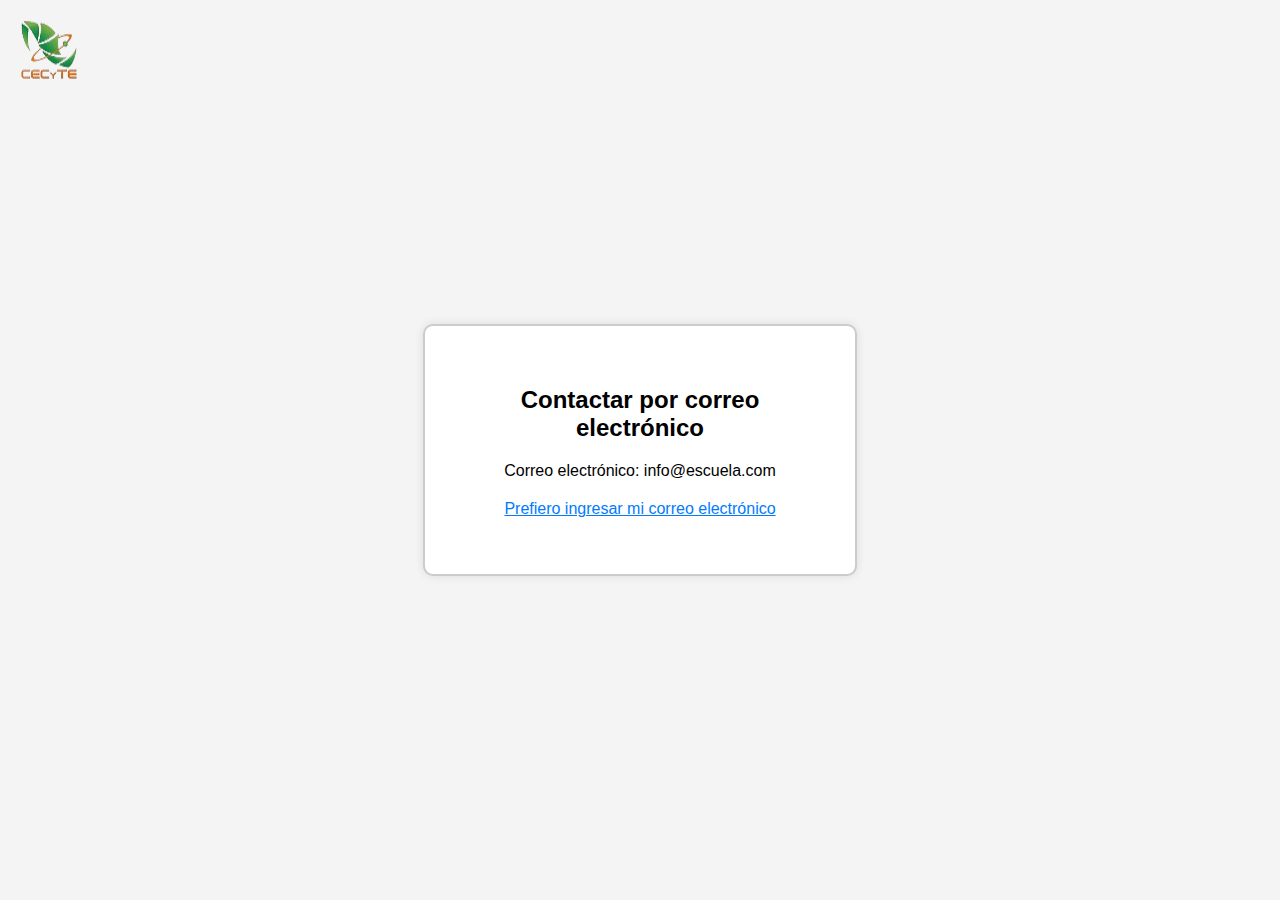
<file: Paginas Extra/cor.html>
<!DOCTYPE html>
<html lang="en">
<head>
    <meta charset="UTF-8">
    <meta name="viewport" content="width=device-width, initial-scale=1.0">
    <title>Página Web</title>
    <style>
        body {
            font-family: Arial, sans-serif;
            background-color: #f4f4f4;
            margin: 0;
            padding: 0;
            display: flex;
            justify-content: center;
            align-items: center;
            height: 100vh;
        }

        .container {
            text-align: center;
            padding: 40px;
            border: 2px solid #ccc;
            border-radius: 10px;
            background-color: #fff;
            box-shadow: 0 0 10px rgba(0, 0, 0, 0.1);
            width: 350px;
            transition: transform 0.3s ease;
            margin: 10px;
        }

        .container:hover {
            transform: scale(1.05);
        }

        input[type="email"] {
            width: 100%;
            padding: 10px;
            margin-bottom: 20px;
            border: 1px solid #ccc;
            border-radius: 5px;
            box-sizing: border-box;
        }

        button {
            padding: 10px 20px;
            background-color: #007bff;
            color: #fff;
            border: none;
            border-radius: 5px;
            cursor: pointer;
            transition: background-color 0.3s ease;
        }

        button:hover {
            background-color: #0056b3;
        }

        .call-option {
            margin-top: 20px;
            text-decoration: underline;
            color: #007bff;
            cursor: pointer;
            transition: color 0.3s ease;
        }

        .call-option:hover {
            color: #0056b3;
        }

        .hidden {
            display: none;
        }
        .logo-link {
            position: fixed;
            top: 20px;
            left: 20px; /* Colocamos el logo en la esquina superior izquierda */
            z-index:9999;
}

    .logo {
    width: 60px;
    height: 60px;
    transition: transform 0.3s ease; /* Agregamos una transición para la animación */
}

/* Agregamos una animación al hacer hover sobre el logo */
.logo:hover {
    transform: scale(1.1); /* Escalamos el tamaño del logo al hacer hover */
}
    </style>
</head>
<body>
    <a href="../index.html" class="logo-link">
        <img src="/img/cecy-removebg-preview.png" alt="Logo" class="logo">
    </a>
    <div id="schoolContainer" class="container">
        <h2>Contactar por correo electrónico</h2>
        <p>Correo electrónico: info@escuela.com</p>
        <p class="call-option" onclick="showEmailInput()">Prefiero ingresar mi correo electrónico</p>
    </div>

    <div id="emailContainer" class="container hidden">
        <h2>Ingresa tu correo electrónico</h2>
        <input id="emailAddress" type="email" placeholder="Correo electrónico">
        <button onclick="sendEmail()">Enviar correo</button>
    </div>

    <script>
        function sendEmail() {
            var emailAddress = document.getElementById('emailAddress').value;
            // Aquí puedes hacer algo con el correo electrónico, como enviarlo a un servidor
            alert("Tu correo electrónico es: " + emailAddress);
        }

        function showEmailInput() {
            var emailContainer = document.getElementById('emailContainer');
            var schoolContainer = document.getElementById('schoolContainer');

            schoolContainer.classList.add('hidden');
            emailContainer.classList.remove('hidden');
        }
    </script>
</body>
</html>
</file>
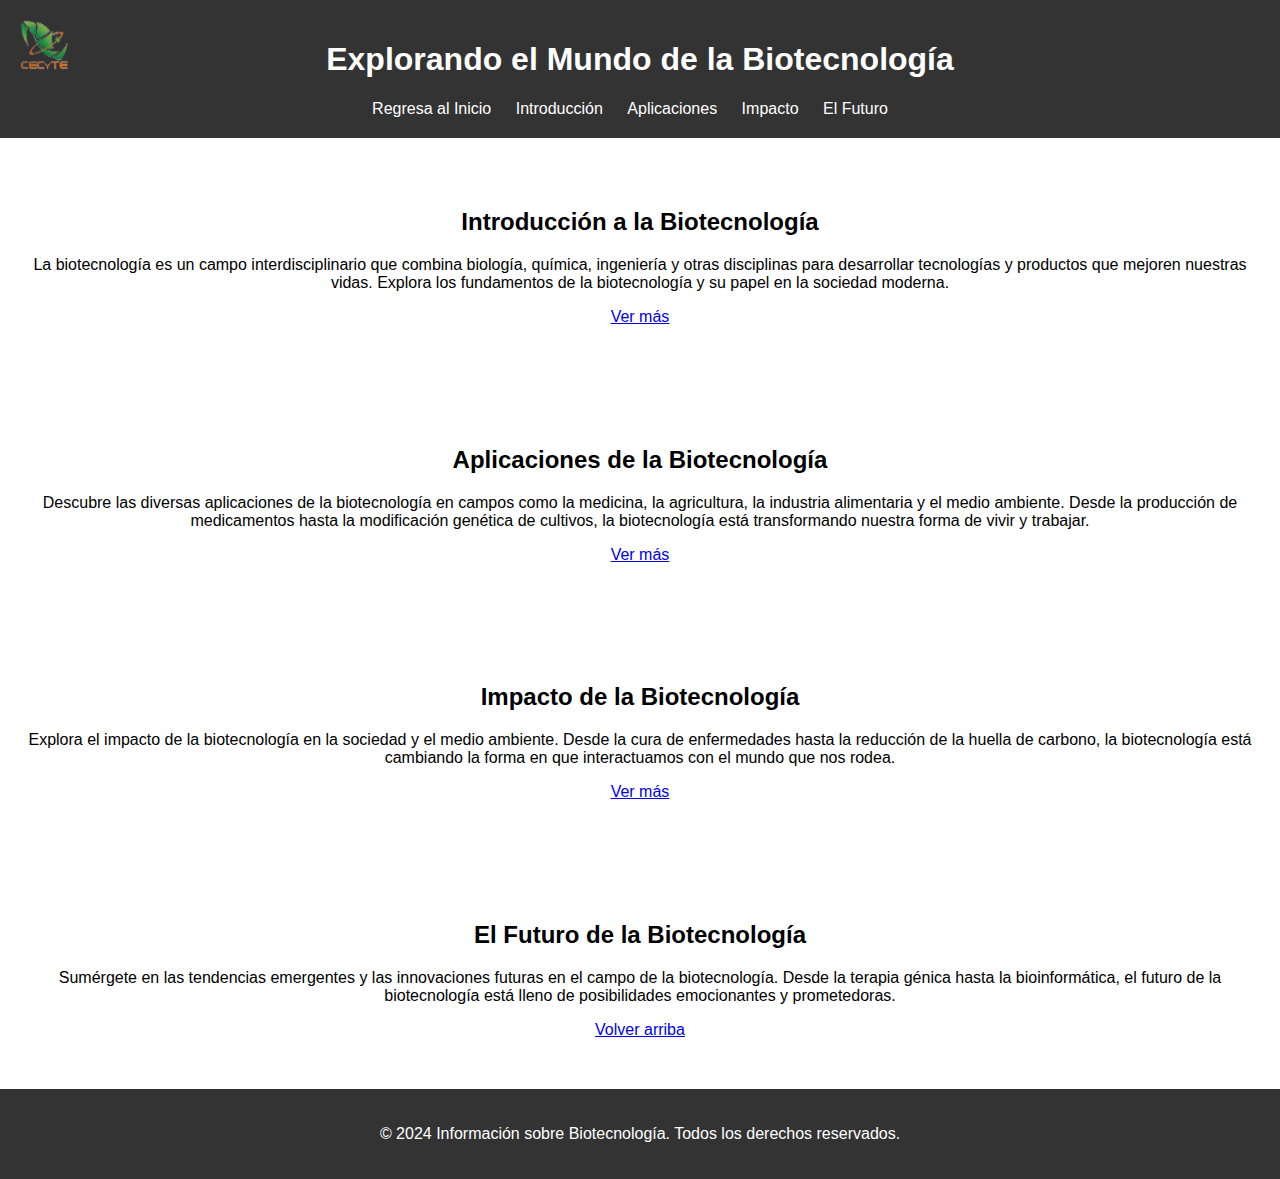
<file: Paginas Extra/info.html>
<!DOCTYPE html>
<html lang="es">
<head>
    <meta charset="UTF-8">
    <meta name="viewport" content="width=device-width, initial-scale=1.0">
    <title>Información sobre Biotecnología</title>
    <link rel="stylesheet" href="/Otros css/info.css"> <!-- Archivo CSS -->
</head>
<body>
    <header>
        <h1>Explorando el Mundo de la Biotecnología</h1>
        <nav>
            <ul>
                <a href="../index.html" class="logo-link">
                    <img src="/img/cecy-removebg-preview.png" alt="Logo" class="logo">
                </a>
                <li><a href="index.html">Regresa al Inicio</a></li>
                <li><a href="#introduccion">Introducción</a></li>
                <li><a href="#aplicaciones">Aplicaciones</a></li>
                <li><a href="#impacto">Impacto</a></li>
                <li><a href="#futuro">El Futuro</a></li>
            </ul>
        </nav>
    </header>
    
    <section id="introduccion">
        <div class="content">
            <h2>Introducción a la Biotecnología</h2>
            <p>La biotecnología es un campo interdisciplinario que combina biología, química, ingeniería y otras disciplinas para desarrollar tecnologías y productos que mejoren nuestras vidas. Explora los fundamentos de la biotecnología y su papel en la sociedad moderna.</p>
            <a href="#aplicaciones">Ver más</a>
        </div>
    </section>

    <section id="aplicaciones">
        <div class="content">
            <h2>Aplicaciones de la Biotecnología</h2>
            <p>Descubre las diversas aplicaciones de la biotecnología en campos como la medicina, la agricultura, la industria alimentaria y el medio ambiente. Desde la producción de medicamentos hasta la modificación genética de cultivos, la biotecnología está transformando nuestra forma de vivir y trabajar.</p>
            <a href="#impacto">Ver más</a>
        </div>
    </section>

    <section id="impacto">
        <div class="content">
            <h2>Impacto de la Biotecnología</h2>
            <p>Explora el impacto de la biotecnología en la sociedad y el medio ambiente. Desde la cura de enfermedades hasta la reducción de la huella de carbono, la biotecnología está cambiando la forma en que interactuamos con el mundo que nos rodea.</p>
            <a href="#futuro">Ver más</a>
        </div>
    </section>

    <section id="futuro">
        <div class="content">
            <h2>El Futuro de la Biotecnología</h2>
            <p>Sumérgete en las tendencias emergentes y las innovaciones futuras en el campo de la biotecnología. Desde la terapia génica hasta la bioinformática, el futuro de la biotecnología está lleno de posibilidades emocionantes y prometedoras.</p>
            <a href="#introduccion">Volver arriba</a>
        </div>
    </section>

    <footer>
        <p>© 2024 Información sobre Biotecnología. Todos los derechos reservados.</p>
    </footer>

    <script src="/js/info.js"></script> <!-- Archivo JavaScript -->
</body>
</html>
</file>
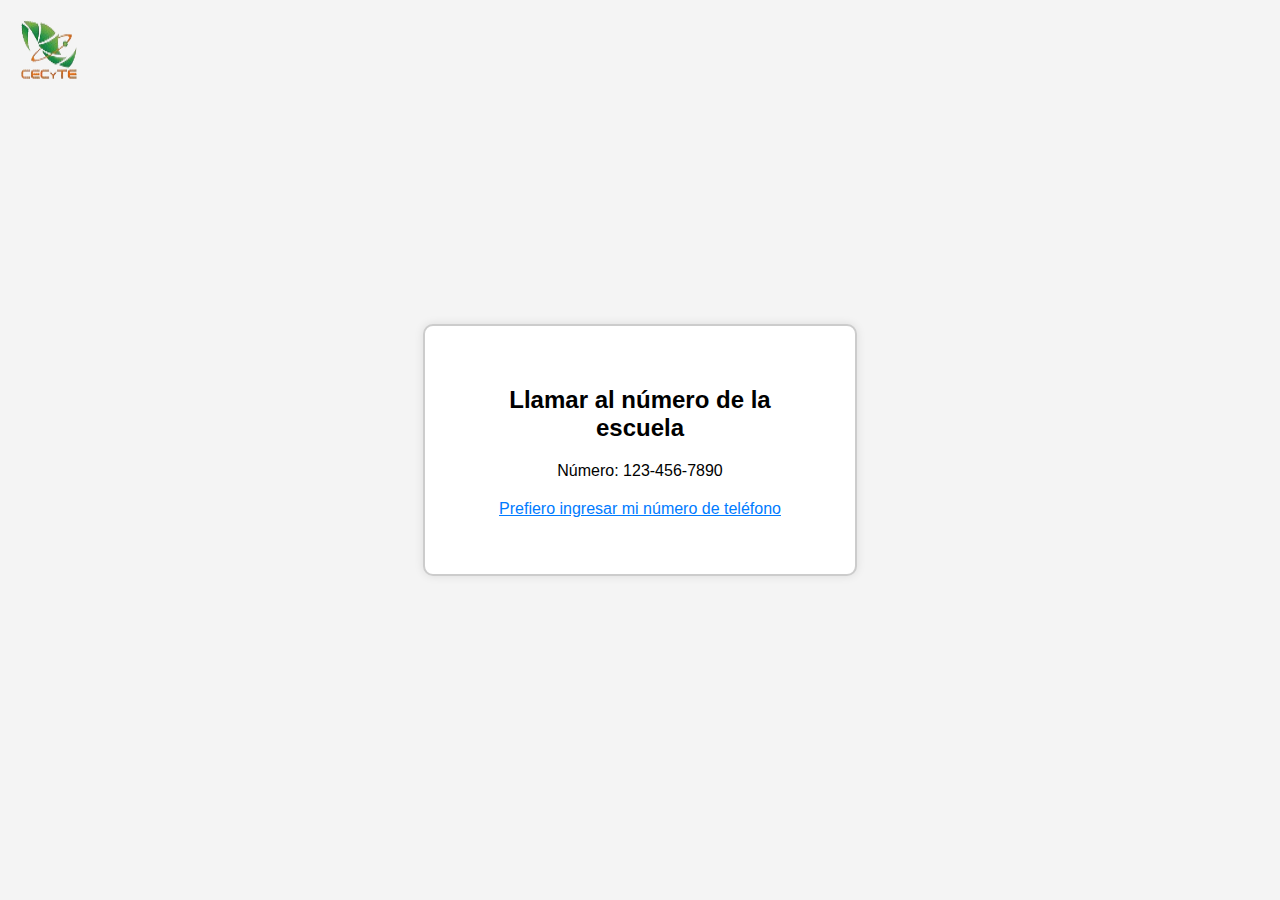
<file: Paginas Extra/tel.html>
<!DOCTYPE html>
<html lang="en">
<head>
    <meta charset="UTF-8">
    <meta name="viewport" content="width=device-width, initial-scale=1.0">
    <title>Página Web</title>
    <style>
        body {
            font-family: Arial, sans-serif;
            background-color: #f4f4f4;
            margin: 0;
            padding: 0;
            display: flex;
            justify-content: center;
            align-items: center;
            height: 100vh;
        }

        .container {
            text-align: center;
            padding: 40px;
            border: 2px solid #ccc;
            border-radius: 10px;
            background-color: #fff;
            box-shadow: 0 0 10px rgba(0, 0, 0, 0.1);
            width: 350px;
            transition: transform 0.3s ease;
            margin: 10px;
        }

        .container:hover {
            transform: scale(1.05);
        }

        input[type="tel"] {
            width: 100%;
            padding: 10px;
            margin-bottom: 20px;
            border: 1px solid #ccc;
            border-radius: 5px;
            box-sizing: border-box;
        }

        button {
            padding: 10px 20px;
            background-color: #007bff;
            color: #fff;
            border: none;
            border-radius: 5px;
            cursor: pointer;
            transition: background-color 0.3s ease;
        }

        button:hover {
            background-color: #0056b3;
        }

        .call-option {
            margin-top: 20px;
            text-decoration: underline;
            color: #007bff;
            cursor: pointer;
            transition: color 0.3s ease;
        }

        .call-option:hover {
            color: #0056b3;
        }

        .hidden {
            display: none;
        }
        .logo-link {
            position: fixed;
            top: 20px;
            left: 20px; /* Colocamos el logo en la esquina superior izquierda */
            z-index:9999;
        }

        .logo {
        width: 60px;
        height: 60px;
        transition: transform 0.3s ease; /* Agregamos una transición para la animación */
        }

        /* Agregamos una animación al hacer hover sobre el logo */
        .logo:hover {
            transform: scale(1.1); /* Escalamos el tamaño del logo al hacer hover */
        }
    </style>
</head>
<body>
    <a href="../index.html" class="logo-link">
        <img src="/img/cecy-removebg-preview.png" alt="Logo" class="logo">
    </a>
    <div id="schoolContainer" class="container">
        <h2>Llamar al número de la escuela</h2>
        <p>Número: 123-456-7890</p>
        <p class="call-option" onclick="showPhoneNumberInput()">Prefiero ingresar mi número de teléfono</p>
    </div>

    <div id="phoneContainer" class="container hidden">
        <h2>Ingresa tu número de teléfono</h2>
        <input id="phoneNumber" type="tel" placeholder="Número de teléfono">
        <button onclick="sendPhoneNumber()">Llamar</button>
    </div>

    <script>
        function sendPhoneNumber() {
            var phoneNumber = document.getElementById('phoneNumber').value;
            // Aquí puedes hacer algo con el número de teléfono, como enviarlo a un servidor
            alert("Tu número de teléfono es: " + phoneNumber);
        }

        function showPhoneNumberInput() {
            var phoneContainer = document.getElementById('phoneContainer');
            var schoolContainer = document.getElementById('schoolContainer');

            schoolContainer.classList.add('hidden');
            phoneContainer.classList.remove('hidden');
        }
    </script>
</body>
</html>
</file>
<file: Otros css/info.css>
/* Estilos básicos */
body {
    font-family: Arial, sans-serif;
    margin: 0;
    padding: 0;
}

header {
    background-color: #333;
    color: #fff;
    padding: 20px;
    text-align: center;
}

nav ul {
    list-style-type: none;
    margin: 0;
    padding: 0;
}

nav ul li {
    display: inline;
    margin-right: 20px;
}

nav ul li a {
    color: #fff;
    text-decoration: none;
    transition: color 0.3s ease;
}

nav ul li a:hover {
    color: #ccc;
}

section {
    padding: 50px 20px;
    text-align: center;
}

footer {
    background-color: #333;
    color: #fff;
    padding: 20px;
    text-align: center;
}

/* Animaciones */
@keyframes slideFromLeft {
    from { transform: translateX(-100%); opacity: 0; }
    to { transform: translateX(0); opacity: 1; }
}

.slideFromLeft {
    animation: slideFromLeft 1s ease-in-out;
}

@keyframes slideFromRight {
    from { transform: translateX(100%); opacity: 0; }
    to { transform: translateX(0); opacity: 1; }
}

.slideFromRight {
    animation: slideFromRight 1s ease-in-out;
}

@keyframes bounce {
    0%, 100% { transform: translateY(0); }
    50% { transform: translateY(-20px); }
}

.bounce {
    animation: bounce 0.5s ease infinite;
}
.logo-link {
    position: fixed;
    top: 20px;
    left: 20px; /* Colocamos el logo en la esquina superior izquierda */
    z-index:9999;
}

.logo {
    width: 50px;
    height: 50px;
    transition: transform 0.3s ease; /* Agregamos una transición para la animación */
}

/* Agregamos una animación al hacer hover sobre el logo */
.logo:hover {
    transform: scale(1.1); /* Escalamos el tamaño del logo al hacer hover */
}
</file>
